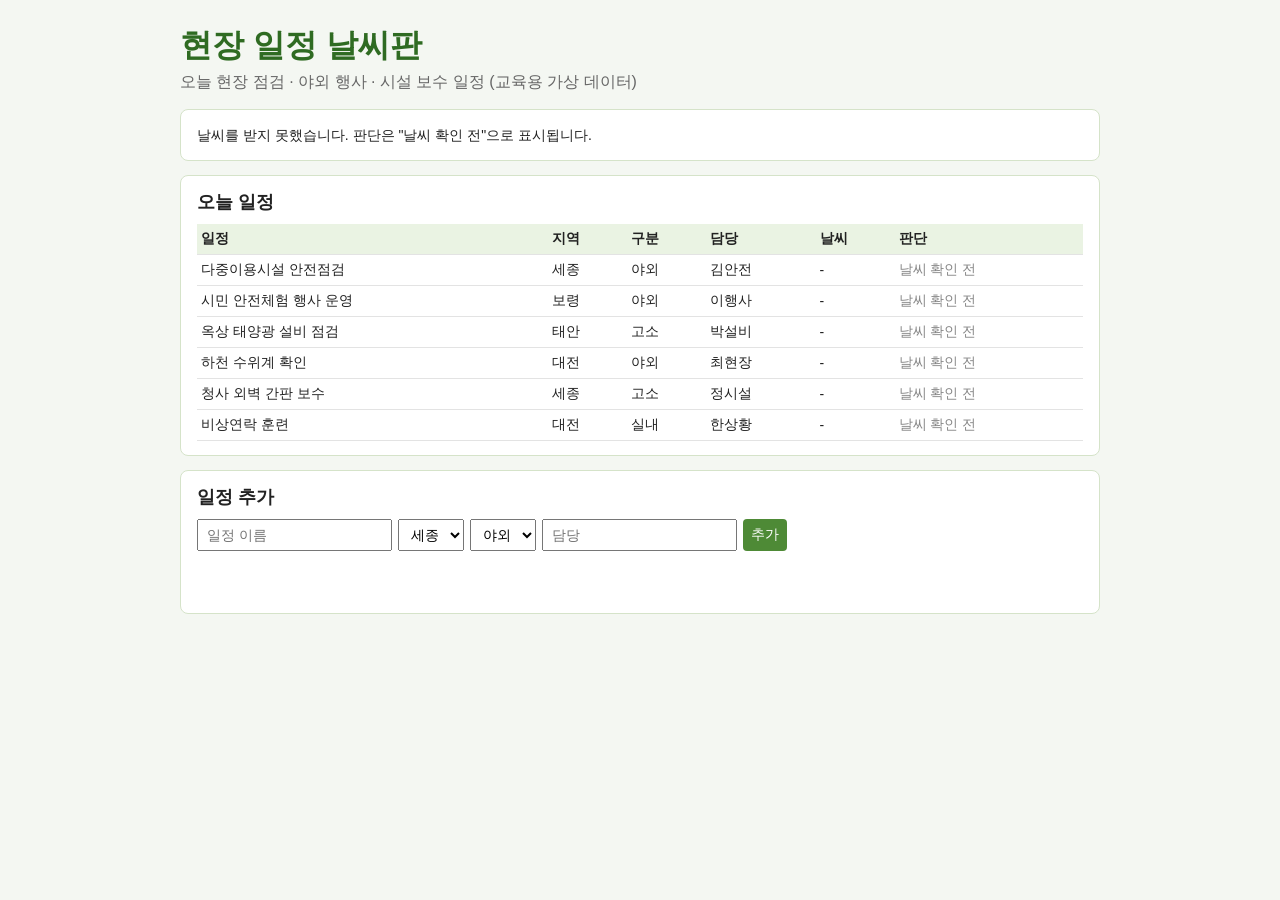
<file: 1_내PC/index.html>
<!doctype html>
<html lang="ko">
<head>
  <meta charset="utf-8">
  <meta name="viewport" content="width=device-width, initial-scale=1">
  <title>현장 일정 날씨판</title>
  <link rel="stylesheet" href="style.css">
</head>
<body>
  <header>
    <h1>현장 일정 날씨판</h1>
    <p class="sub">오늘 현장 점검 · 야외 행사 · 시설 보수 일정 (교육용 가상 데이터)</p>
  </header>

  <section id="weatherBox" class="card">날씨를 불러오는 중...</section>

  <section class="card">
    <h2>오늘 일정</h2>
    <table>
      <thead><tr><th>일정</th><th>지역</th><th>구분</th><th>담당</th><th>날씨</th><th>판단</th></tr></thead>
      <tbody id="taskList"></tbody>
    </table>
  </section>

  <section class="card">
    <h2>일정 추가</h2>
    <form id="taskForm">
      <input id="titleInput" placeholder="일정 이름" required>
      <select id="regionInput"><option>세종</option><option>대전</option><option>태안</option><option>보령</option></select>
      <select id="kindInput"><option>야외</option><option>고소</option><option>실내</option></select>
      <input id="ownerInput" placeholder="담당" required>
      <button>추가</button>
    </form>
    <p id="msgBox"></p>
  </section>

  <script src="logic.js"></script>
  <script src="app.js"></script>
</body>
</html>
</file>
<file: 1_내PC/style.css>
body { font-family: "Malgun Gothic", sans-serif; max-width: 920px; margin: 0 auto; padding: 16px; background: #f4f7f2; color: #222; }
header h1 { margin: 8px 0 0; color: #2f6b22; }
.sub { margin: 4px 0 16px; color: #666; }
.card { background: #fff; border: 1px solid #d5e3c9; border-radius: 8px; padding: 14px 16px; margin-bottom: 14px; }
h2 { font-size: 18px; margin: 0 0 10px; }
table { width: 100%; border-collapse: collapse; }
th, td { border-bottom: 1px solid #e3e3e3; padding: 6px 4px; text-align: left; font-size: 14px; }
th { background: #eaf3e3; }
form { display: flex; flex-wrap: wrap; gap: 6px; }
input, select, button { padding: 6px 8px; font-size: 14px; }
button { background: #4e8a36; color: #fff; border: 0; border-radius: 4px; cursor: pointer; }
.ok   { color: #2f6b22; font-weight: bold; }
.warn { color: #b26a00; font-weight: bold; }
.stop { color: #c62828; font-weight: bold; }
.none { color: #888; }
#weatherBox { font-size: 14px; line-height: 1.6; }
#msgBox { color: #c62828; min-height: 1em; }
</file>
